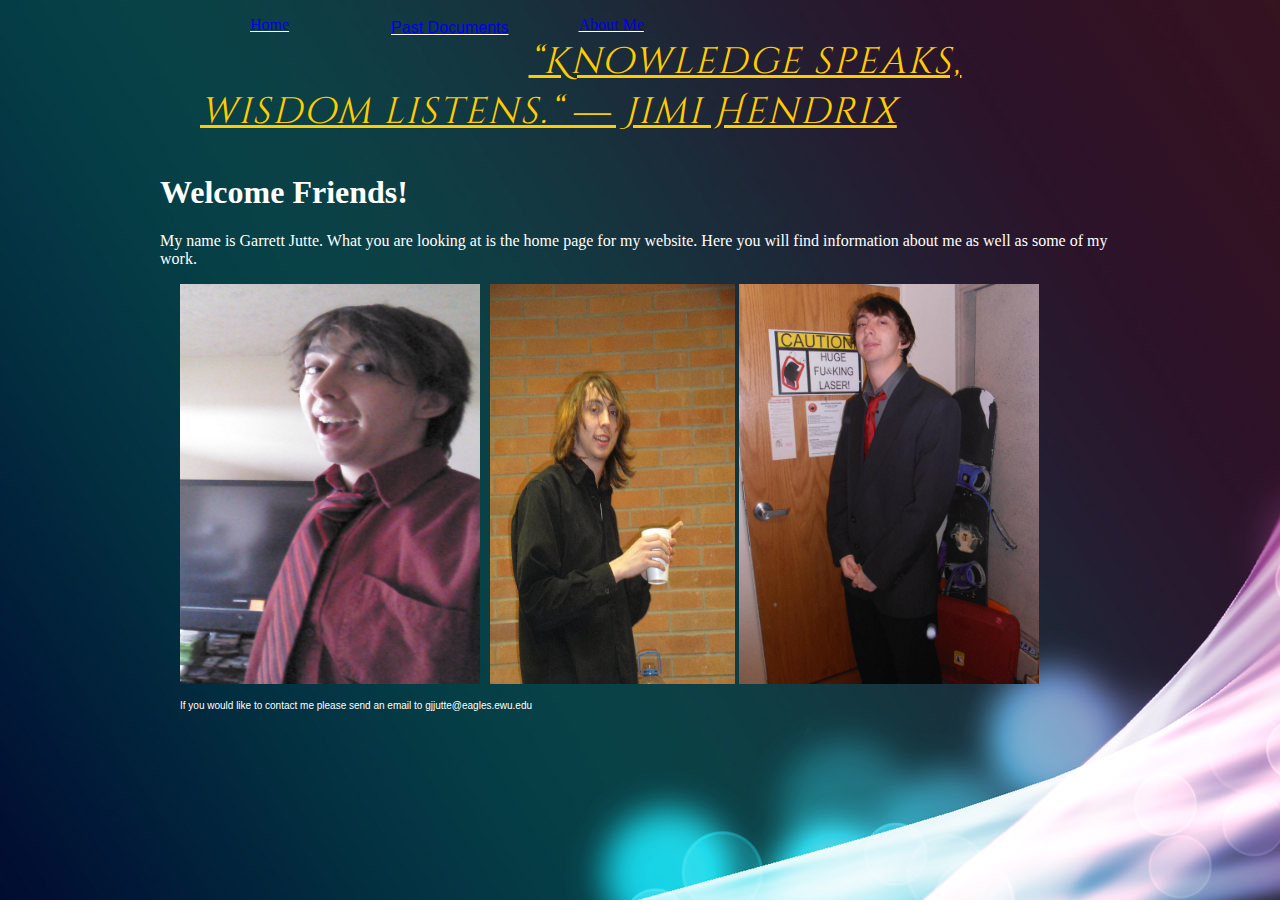
<file: index.html>
<!DOCTYPE html>
<html lang="en">
<head>

	<meta charset="utf-8" />
	<title>Garrett Jutte Portfolio</title>
	
	<link rel="stylesheet" href="css/normalize.css" />
	<link rel="stylesheet" href="css/styles.css" />
	<link rel="stylesheet" href="css/960-12-col.css" />	
    <link href='http://fonts.googleapis.com/css?family=Cinzel+Decorative' rel='stylesheet' type='text/css'>


</head>
<body>

<!-- Page Wrapper -->	
<div class="container_12">
		
<!-- Primary Navigation -->		
			<nav>
				
			<ul>
			  <!--  -->
			  <li></li>
			  <li id="home"><a href="index.html">Home</a></li>
			  <li id="past"><a href="past.html">Past Documents</a></li>
			  <li id="about"><a href="about.html">About Me</a></li>
			</ul>
            </nav>

		
<!-- Quote -->		

		
			<blockquote>&#8220;Knowledge speaks, wisdom listens.&#8220
― Jimi Hendrix</blockquote>
<h1>Welcome Friends!</h1>
  <p>	My name is Garrett Jutte. What you are looking at is the home page for my website. Here you will find information about me as well as some of my work. 
            </p>


<!-- Article (content body) -->
	<article class="grid_12">
				
				<span class="grid_4"><img src="img/icons/IMG_20130515_154459_252.jpg" alt="The Standardization of Instructions" width="300" height="400"></span>
                
                <img src="img/icons/cup!.jpg" alt="Symposium Poster" width="245" height="400">
                
                
  <article class="grid_4"></article>
<img src="img/icons/550117_10150705601338794_776171056_n.jpg" alt="Choose Your Own Adventure Book" width="300" height="400"></span><br>
<article class="grid_4">
			
                </section>
                </article>
				
			
			

		
<!-- Footer -->			
		<footer  class="grid_12">
			<p>
            If you would like to contact me please send an email to gjjutte@eagles.ewu.edu
            </p>
          <article class="grid_3">
	
			
  </footer>
    
		

	</div>
</body>
</html>
</file>
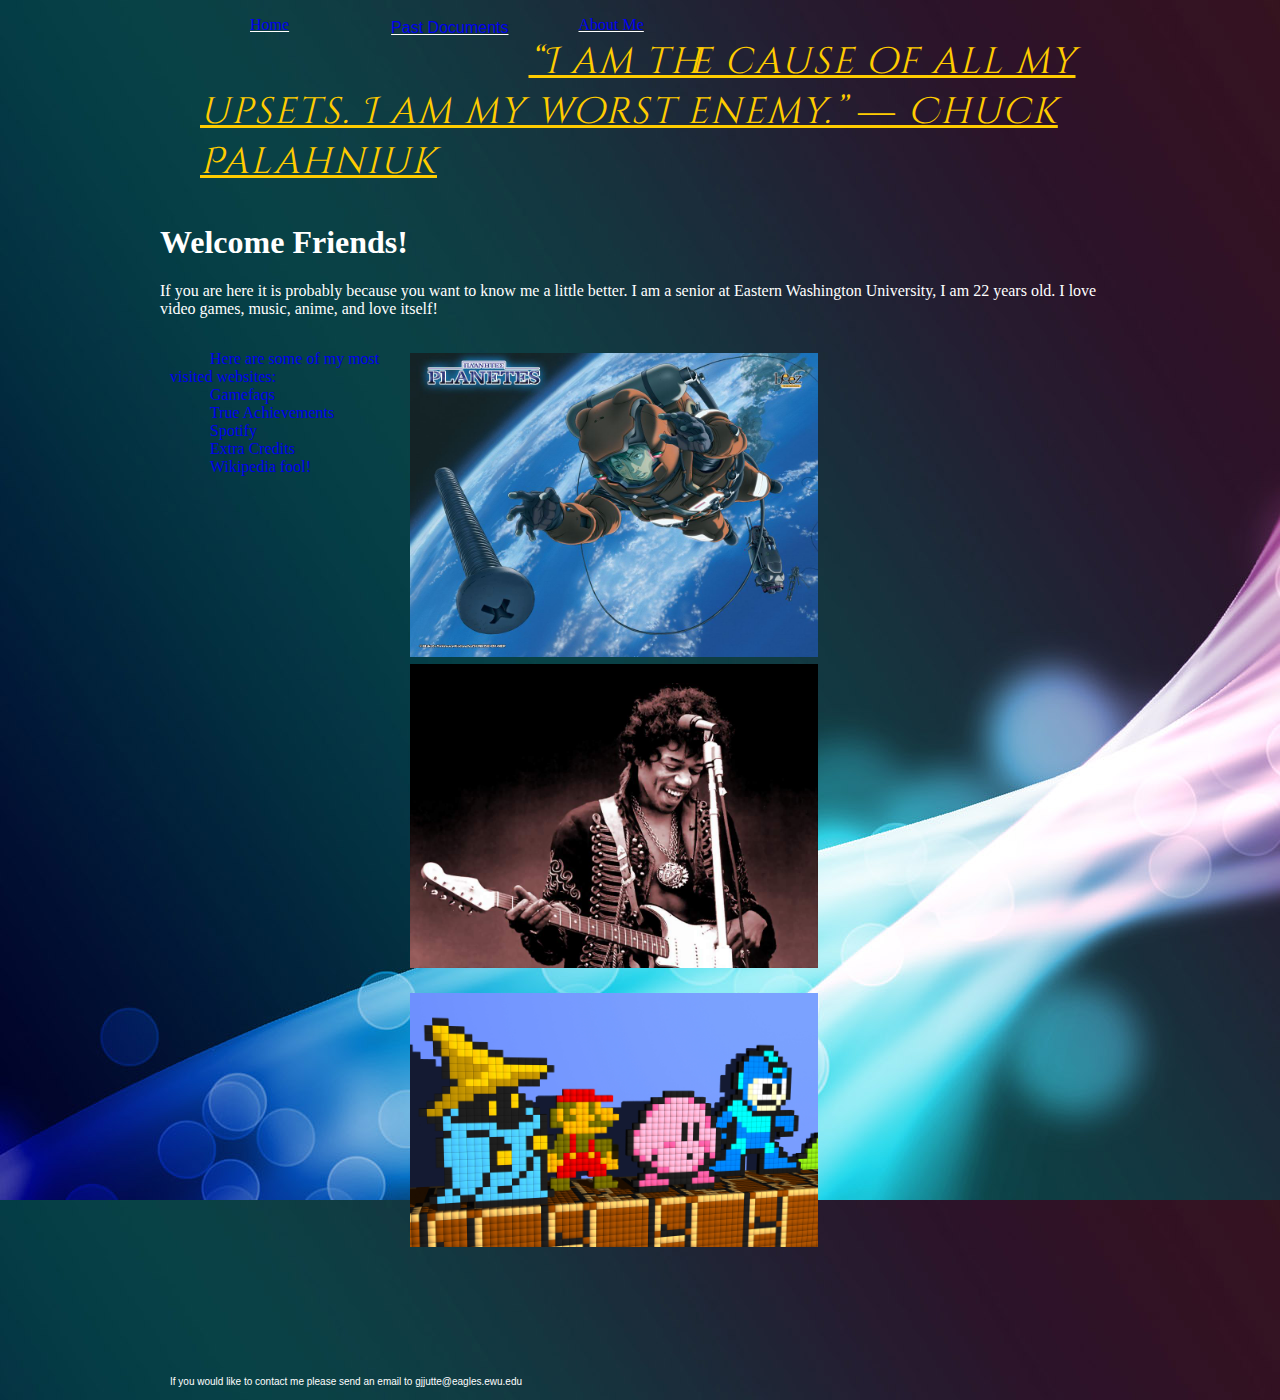
<file: about.html>
<!DOCTYPE html>
<html lang="en">
<head>

	<meta charset="utf-8" />
	<title>About Garrett Jutte</title>
	
	<link rel="stylesheet" href="css/normalize.css" />
	<link rel="stylesheet" href="css/styles.css" />
	<link rel="stylesheet" href="css/960-12-col.css" />	
    <link href='http://fonts.googleapis.com/css?family=Cinzel+Decorative' rel='stylesheet' type='text/css'>


</head>
<body>

<!-- Page Wrapper -->	
<div class="container_12">
		
<!-- Primary Navigation -->		
			<nav>
				
			<ul>
			  <li></li>
			  <li id="home"><a href="index.html">Home</a></li>
			  <li id="past"><a href="past.html">Past Documents</a></li>
			  <li id="about"><a href="about.html">About Me</a></li>
			</ul>
            </nav>

<!-- Quote -->		

			<blockquote>&#8220;I am the cause of all my upsets. I am my worst enemy.” 
― Chuck Palahniuk</blockquote>
<h1>Welcome Friends!</h1>			
<p>
	If you are here it is probably because you want to know me a little better. I am a senior at Eastern Washington University, I am 22 years old. I love video games, music, anime, and love itself! 
</p>

<!-- Past Documents -->
	<article class="grid_3">
	  <p><a href="Gamefaqs.com">Here are some of my most visited websites:</a><br>
	  <a href="gttp://www.Gamefaqs.com"> Gamefaqs</a><br>
      <a href="http://www.trueachievements.com">True Achievements</a><br>
      <a href="http://www.spotify.com">Spotify</a><br>
      <a href="http://www.penny-arcade.com/patv/show/extra-credits">Extra Credits</a><br>
      <a href="http://www.wikipedia.org/">Wikipedia fool! </a><br>
	    <br>
	    <br>
	    <br>
	    <br>
      </p>
      </h3>
</article>


<article class="grid_6">
				<h3><img src="img/icons/planetes.jpg" alt="Choose Your Own Adventure Book" width="408" height="304"><img src="img/icons/jimi.jpg" alt="Pyramid of Gold" width="408" height="304">				</h3>
				<p><img src="img/icons/games.jpg" alt="Symposium Poster" width="408" height="254"></p>
</article>
			
<article class="grid_6">
				<h3>&nbsp;</h3>
				<p>&nbsp;</p>

  </article>

<article class="grid_3">
	<h3>&nbsp;</h3>
</article>
  <p>&nbsp;</p>
			
			
<!-- Footer -->			
		<footer  class="grid_12">
			<p> If you would like to contact me please send an email to gjjutte@eagles.ewu.edu </p> 
			
	</footer>
    

</div>
</body>
</html>
</file>
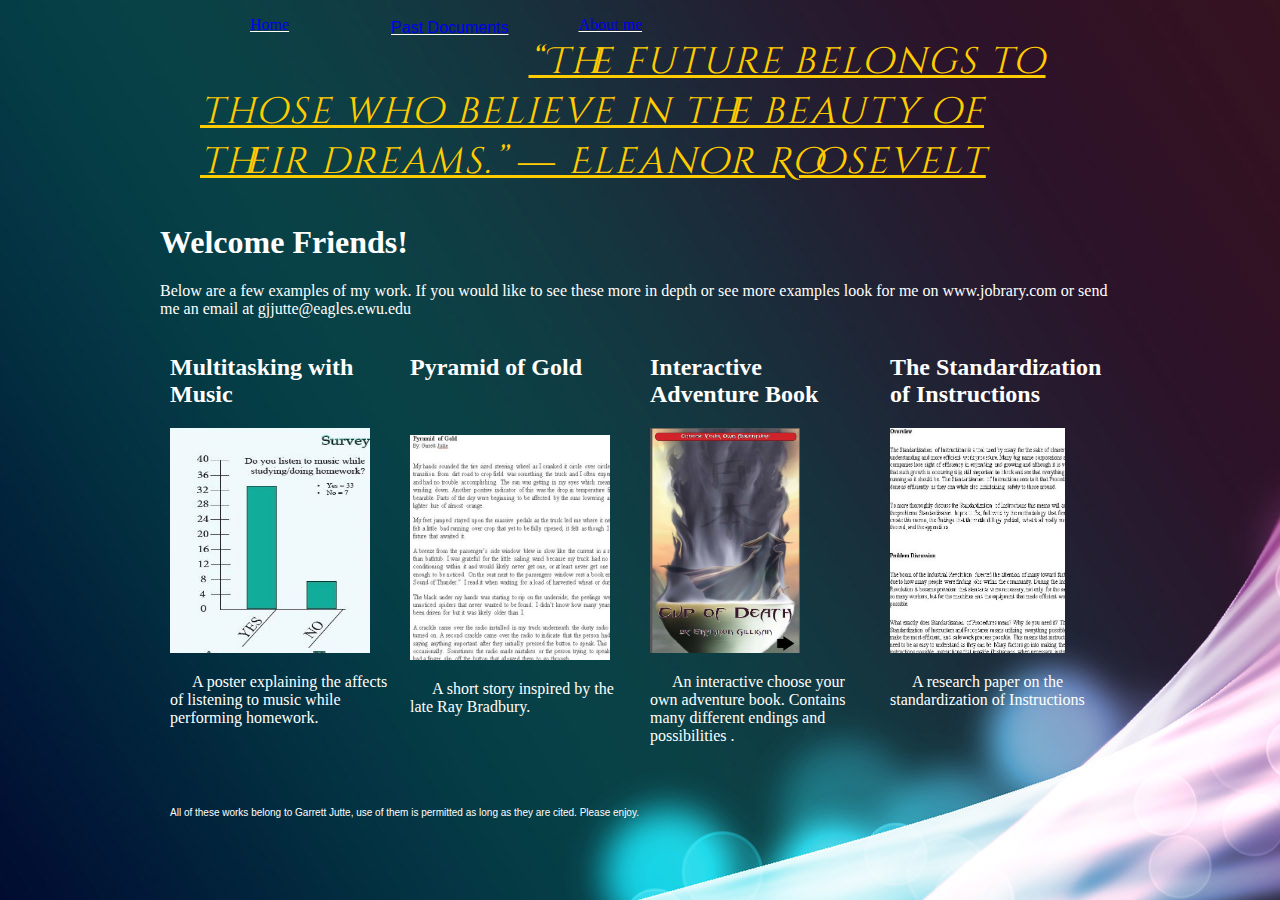
<file: past.html>
<!DOCTYPE html>
<html lang="en">
<head>

	<meta charset="utf-8" />
	<title>Garrett Jutte Past Documents</title>
	
	<link rel="stylesheet" href="css/normalize.css" />
	<link rel="stylesheet" href="css/styles.css" />
	<link rel="stylesheet" href="css/960-12-col.css" />	
   <link href='http://fonts.googleapis.com/css?family=Cinzel+Decorative' rel='stylesheet' type='text/css'>


</head>
<body>

<!-- Page Wrapper -->	
<div class="container_12">
		
<!-- Primary Navigation -->		
			<nav>
				
			<ul>
			  <li></li>
			  <li id="home"><a href="index.html">Home</a></li>
			  <li id="past"><a href="past.html">Past Documents</a></li>
			  <li id="about"><a href="about.html">About me</a></li>
			</ul>
            </nav>

<!-- Quote -->		

			<blockquote>&#8220;The future belongs to those who believe in the beauty of their dreams.” 
― Eleanor Roosevelt </blockquote> 
<h1>Welcome Friends! </h1>		
<p>	Below are a few examples of my work. If you would like to see these more in depth or see more examples look for me on www.jobrary.com or send me an email at gjjutte@eagles.ewu.edu </p>

<!-- Past Documents -->
	<article class="grid_3">
				<h2>Multitasking with Music</h2>
				<img src="Online portfolio pics/Symposium.jpg" alt="Symposium Poster" width="200" height="225">
                <section>
				<p>A poster explaining the affects of listening to music while performing homework. </p>
                </section>
				<p>&nbsp;</p>

			</article>


<article class="grid_3">
				<h2>Pyramid of Gold</h2>
				<p>&nbsp;</p>
				<img src="Online portfolio pics/Pyramid of Gold.jpg" alt="Pyramid of Gold" width="200" height="225">
                <section>
				<p>A short story inspired by the late Ray Bradbury.</p>
                </section>
				<p>&nbsp;</p>
</article>
			
<article class="grid_3">
				<h2>Interactive Adventure Book</h2>
				<img src="Online portfolio pics/groupBook-Interactive(document3).jpg" alt="Choose Your Own Adventure Book" width="150" height="225">
    <section>
				<p>An interactive choose your own adventure book. Contains many different endings and possibilities .</p>
                </section>
				<p>&nbsp;</p>

			</article>

<article class="grid_3">
				<h2>The Standardization of Instructions</h2>
				<img src="Online portfolio pics/document 4.jpg" alt="The Standardization of Instructions" width="175" height="225">
                <section>
				<p>A research paper on the standardization of Instructions </p>
                </section>
                </article>
				
			
			
<!-- Footer -->			
		<footer  class="grid_12">
			<p>All of these works belong to Garrett Jutte, use of them is permitted as long as they are cited. Please enjoy. </p> 
			
	</footer>
    

	</div>
</body>
</html>
</file>
<file: css/styles.css>
body{
	font-family: Palatino, "Palatino Linotype", "Palatino LT STD", "Book Antiqua", Georgia, serif;
	color:#FFF;
	background: url("../img/icons/test5.jpg");
}

h3{
	font-family: 'Cinzel Decorative', cursive;
}

Blockquote{
color: #FC0;
font-size: 2.3em;
font-style:italic;
letter-spacing: 2px;
text-aligned:center;
text-decoration:underline;
font-family: 'Cinzel Decorative', cursive;
}

section{
line-height:normal;
text-indent:10%
}

nav li {
	float: left;
	list-style: none;
	margin: 0 10px 0 10px;
}

/* Base link styling */

a{
padding: 10px 10px 10px 40px;
text-decoration: none;
}

nav a:hover {
	color: #9F6;
}

nav a:active {
	color: #000;
}

/* on hover show home icon */
#home:hover {
	background:url("../img/icons/home2.fw.png")#06F no-repeat left center;
}

/* on hover show past documents icon */
#past:hover {
	background: url("../img/icons/past.png") #06F no-repeat left center;
}

/* on hover show about me icon */

#about:hover {
	background: url("../img/icons/about.png") #06F no-repeat left center;
}

#home{
	text-decoration: underline;
}

#past{
font-family: "Open Sans", sans-serif;
text-indent: 32px;
line-height: 24px;
image border: 10px solid #000;
text-decoration: underline;
}

#about{
text-decoration: underline;
}

Footer{
font-family: arial;
color:white;
font-size: 10px;
line-height: 16px;
}
</file>
<file: css/960-12-col.css>
/*
  960 Grid System ~ Core CSS.
  Learn more ~ http://960.gs/

  Licensed under GPL and MIT.
*/

/*
  Forces backgrounds to span full width,
  even if there is horizontal scrolling.
  Increase this if your layout is wider.

  Note: IE6 works fine without this fix.
*/

body {
  min-width: 960px;
}

/* `Container
----------------------------------------------------------------------------------------------------*/

.container_12 {
  margin-left: auto;
  margin-right: auto;
  width: 960px;
}

/* `Grid >> Global
----------------------------------------------------------------------------------------------------*/

.grid_1,
.grid_2,
.grid_3,
.grid_4,
.grid_5,
.grid_6,
.grid_7,
.grid_8,
.grid_9,
.grid_10,
.grid_11,
.grid_12 {
  display: inline;
  float: left;
  margin-left: 10px;
  margin-right: 10px;
}

.push_1, .pull_1,
.push_2, .pull_2,
.push_3, .pull_3,
.push_4, .pull_4,
.push_5, .pull_5,
.push_6, .pull_6,
.push_7, .pull_7,
.push_8, .pull_8,
.push_9, .pull_9,
.push_10, .pull_10,
.push_11, .pull_11 {
  position: relative;
}

/* `Grid >> Children (Alpha ~ First, Omega ~ Last)
----------------------------------------------------------------------------------------------------*/

.alpha {
  margin-left: 0;
}

.omega {
  margin-right: 0;
}

/* `Grid >> 12 Columns
----------------------------------------------------------------------------------------------------*/

.container_12 .grid_1 {
  width: 60px;
}

.container_12 .grid_2 {
  width: 140px;
}

.container_12 .grid_3 {
  width: 220px;
}

.container_12 .grid_4 {
  width: 300px;
}

.container_12 .grid_5 {
  width: 380px;
}

.container_12 .grid_6 {
  width: 460px;
}

.container_12 .grid_7 {
  width: 540px;
}

.container_12 .grid_8 {
  width: 620px;
}

.container_12 .grid_9 {
  width: 700px;
}

.container_12 .grid_10 {
  width: 780px;
}

.container_12 .grid_11 {
  width: 860px;
}

.container_12 .grid_12 {
  width: 940px;
}

/* `Prefix Extra Space >> 12 Columns
----------------------------------------------------------------------------------------------------*/

.container_12 .prefix_1 {
  padding-left: 80px;
}

.container_12 .prefix_2 {
  padding-left: 160px;
}

.container_12 .prefix_3 {
  padding-left: 240px;
}

.container_12 .prefix_4 {
  padding-left: 320px;
}

.container_12 .prefix_5 {
  padding-left: 400px;
}

.container_12 .prefix_6 {
  padding-left: 480px;
}

.container_12 .prefix_7 {
  padding-left: 560px;
}

.container_12 .prefix_8 {
  padding-left: 640px;
}

.container_12 .prefix_9 {
  padding-left: 720px;
}

.container_12 .prefix_10 {
  padding-left: 800px;
}

.container_12 .prefix_11 {
  padding-left: 880px;
}

/* `Suffix Extra Space >> 12 Columns
----------------------------------------------------------------------------------------------------*/

.container_12 .suffix_1 {
  padding-right: 80px;
}

.container_12 .suffix_2 {
  padding-right: 160px;
}

.container_12 .suffix_3 {
  padding-right: 240px;
}

.container_12 .suffix_4 {
  padding-right: 320px;
}

.container_12 .suffix_5 {
  padding-right: 400px;
}

.container_12 .suffix_6 {
  padding-right: 480px;
}

.container_12 .suffix_7 {
  padding-right: 560px;
}

.container_12 .suffix_8 {
  padding-right: 640px;
}

.container_12 .suffix_9 {
  padding-right: 720px;
}

.container_12 .suffix_10 {
  padding-right: 800px;
}

.container_12 .suffix_11 {
  padding-right: 880px;
}

/* `Push Space >> 12 Columns
----------------------------------------------------------------------------------------------------*/

.container_12 .push_1 {
  left: 80px;
}

.container_12 .push_2 {
  left: 160px;
}

.container_12 .push_3 {
  left: 240px;
}

.container_12 .push_4 {
  left: 320px;
}

.container_12 .push_5 {
  left: 400px;
}

.container_12 .push_6 {
  left: 480px;
}

.container_12 .push_7 {
  left: 560px;
}

.container_12 .push_8 {
  left: 640px;
}

.container_12 .push_9 {
  left: 720px;
}

.container_12 .push_10 {
  left: 800px;
}

.container_12 .push_11 {
  left: 880px;
}

/* `Pull Space >> 12 Columns
----------------------------------------------------------------------------------------------------*/

.container_12 .pull_1 {
  left: -80px;
}

.container_12 .pull_2 {
  left: -160px;
}

.container_12 .pull_3 {
  left: -240px;
}

.container_12 .pull_4 {
  left: -320px;
}

.container_12 .pull_5 {
  left: -400px;
}

.container_12 .pull_6 {
  left: -480px;
}

.container_12 .pull_7 {
  left: -560px;
}

.container_12 .pull_8 {
  left: -640px;
}

.container_12 .pull_9 {
  left: -720px;
}

.container_12 .pull_10 {
  left: -800px;
}

.container_12 .pull_11 {
  left: -880px;
}

/* `Clear Floated Elements
----------------------------------------------------------------------------------------------------*/

/* http://sonspring.com/journal/clearing-floats */

.clear {
  clear: both;
  display: block;
  overflow: hidden;
  visibility: hidden;
  width: 0;
  height: 0;
}

/* http://www.yuiblog.com/blog/2010/09/27/clearfix-reloaded-overflowhidden-demystified */

.clearfix:before,
.clearfix:after,
.container_12:before,
.container_12:after {
  content: '.';
  display: block;
  overflow: hidden;
  visibility: hidden;
  font-size: 0;
  line-height: 0;
  width: 0;
  height: 0;
}

.clearfix:after,
.container_12:after {
  clear: both;
}

/*
  The following zoom:1 rule is specifically for IE6 + IE7.
  Move to separate stylesheet if invalid CSS is a problem.
*/

.clearfix,
.container_12 {
  zoom: 1;
}
</file>
